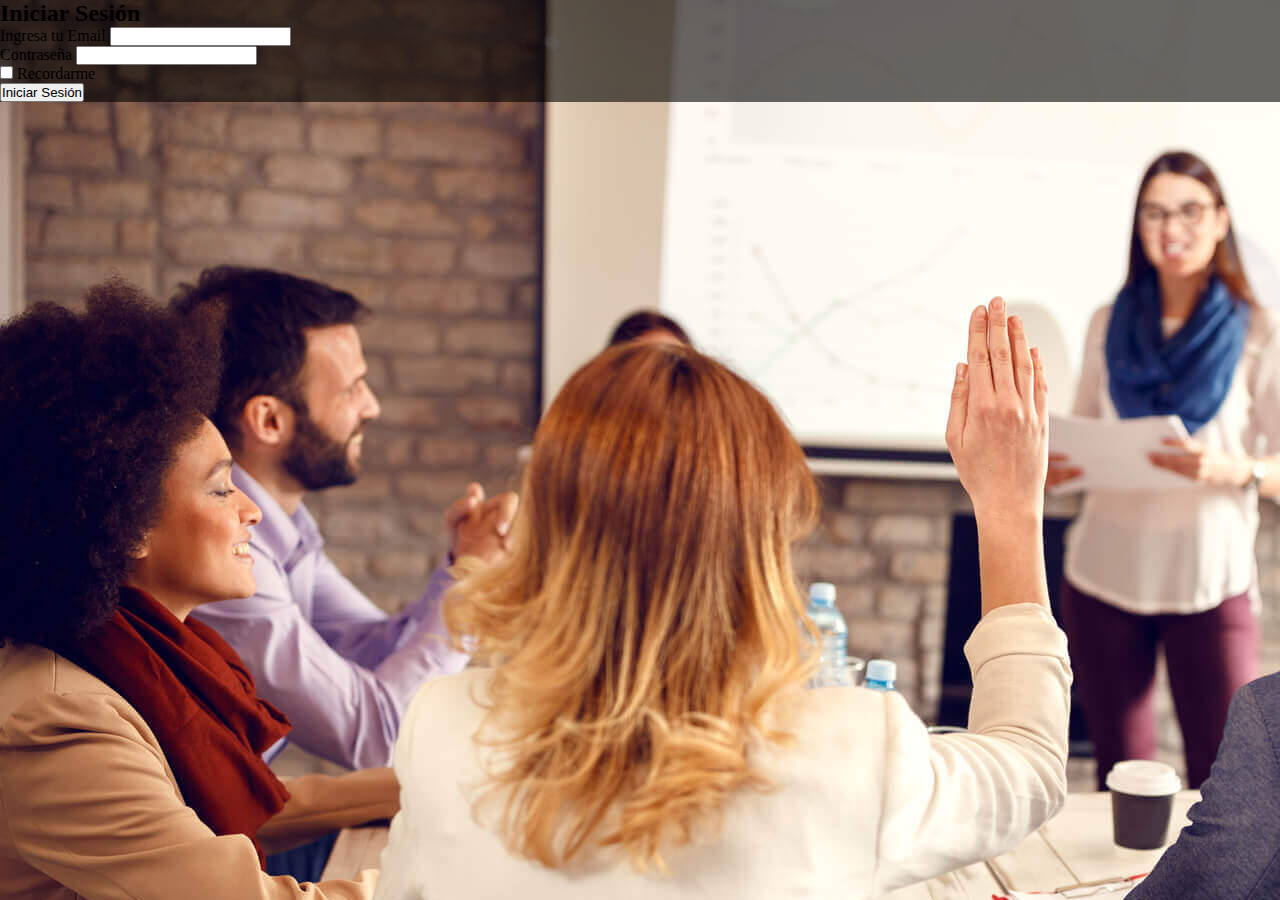
<file: login.html>
<!DOCTYPE html>
<html lang="en">
  <head>
    <meta charset="UTF-8">
    <meta name="viewport" content="width=device-width, initial-scale=1.0">
    <meta name="description" content="RollingGames, Gaming, Juegos, Realidad Virual, Games">
    <meta name="keywords" content="html, css, javascript, bootstrap, git, github, favicon">
    <meta name="author" content="Emmanuel, Damián">
    <link rel="stylesheet" href="./stylesslogin.css">
    <link href="https://fonts.googleapis.com/css2?family=Mulish:wght@300&display=swap" rel="stylesheet">
    <link href="https://cdn.jsdelivr.net/npm/bootstrap@5.3.2/dist/css/bootstrap.min.css" rel="stylesheet" integrity="sha384-T3c6CoIi6uLrA9TneNEoa7RxnatzjcDSCmG1MXxSR1GAsXEV/Dwwykc2MPK8M2HN" crossorigin="anonymous">
    <title>Iniciar Sesión</title>
  </head>
  <body>
    <main class="colorDeFondo">
    <div class="container mt-5  text-light">
      <div class="row d-flex justify-content-center">
        <div class="col-md-6 col-lg-6 col-sm-12">
          <form class="p-4 bgc" id="loginForm" >
            <div class="mb-3 col-12">
                <h2 class="text-center mb-3 mt-5 justify-content-center">Iniciar Sesión</h2>
              <label for="email" class="form-label mb-0"
                >Ingresa tu Email</label
              >
              <input
                type="email"
                class="form-control"
                id="email"
                name="email"
                aria-describedby="emailHelp"
                required
              />
            </div>
            <div class="mb-3 col-12">
              <label for="password" class="form-label mb-0"
                >Contraseña</label
              >
              <input
                type="password"
                class="form-control"
                id="password"
                name="password"
                required
              />
            </div>
            <div class="mb-3 form-check">
              <input type="checkbox" class="form-check-input" id="remember" />
              <label class="form-check-label" for="remember"
                >Recordarme</label
              >
              <p id="message" class="text-danger"></p>
            </div>
            <div class="text-center">
            <button type="submit" class="btn btn-primary">
                Iniciar Sesión
              </button>
            </div>
            </form>
        </div>
      </div>
    </div>
</main>

<script type="module" src="js/main/login.js"></script>
<script type="module" src="./js/utils/formData.utils.js"></script>
<script type="module" src="js/utils/requestUsers.utils.js"></script>
<script src="https://cdn.jsdelivr.net/npm/bootstrap@5.3.2/dist/js/bootstrap.bundle.min.js" integrity="sha384-C6RzsynM9kWDrMNeT87bh95OGNyZPhcTNXj1NW7RuBCsyN/o0jlpcV8Qyq46cDfL" crossorigin="anonymous"></script>
    <script src="https://cdn.jsdelivr.net/npm/bootstrap@5.3.2/dist/js/bootstrap.bundle.min.js" integrity="sha384-C6RzsynM9kWDrMNeT87bh95OGNyZPhcTNXj1NW7RuBCsyN/o0jlpcV8Qyq46cDfL" crossorigin="anonymous"></script>
  </body>
</html>

    <!-- aqui iria el footer-->
    <!-- <script type="module" src="js/main/login.js"></script>
    <script type="module" src="./js/utils/formData.utils.js"></script>
    <script type="module" src="js/utils/requestUsers.utils.js"></script>
    <script src="https://cdn.jsdelivr.net/npm/bootstrap@5.3.2/dist/js/bootstrap.bundle.min.js" integrity="sha384-C6RzsynM9kWDrMNeT87bh95OGNyZPhcTNXj1NW7RuBCsyN/o0jlpcV8Qyq46cDfL" crossorigin="anonymous"></script> -->
</file>
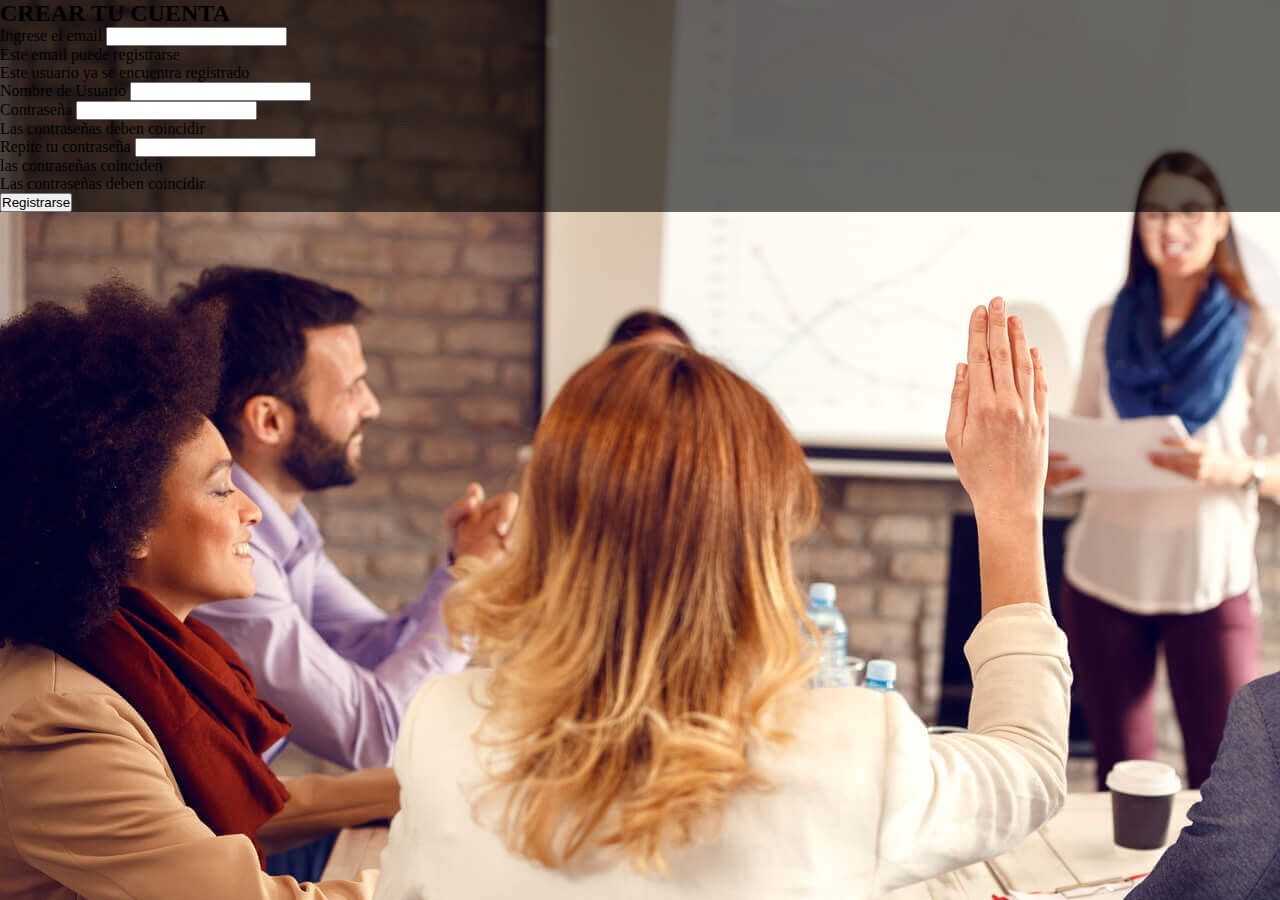
<file: registrarse.html>
<!DOCTYPE html>
<html lang="en">
  <head>
    <meta charset="UTF-8" />
    <meta name="viewport" content="width=device-width, initial-scale=1.0" />
    <title>Registrarse</title>
    <link href="https://fonts.googleapis.com/css2?family=Mulish:wght@300&display=swap" rel="stylesheet">
    <link
      href="https://cdn.jsdelivr.net/npm/bootstrap@5.0.2/dist/css/bootstrap.min.css"
      rel="stylesheet"
      integrity="sha384-EVSTQN3/azprG1Anm3QDgpJLIm9Nao0Yz1ztcQTwFspd3yD65VohhpuuCOmLASjC"
      crossorigin="anonymous"/>
    <link rel="stylesheet" href="/stylesslogin.css"/>
  </head>
  <body>
    <div class="container mt-5">
      <div class="row bgc text-light justify-content-center">
        <div class="col-md-8">
          <h2 class="text-left mb-3 mt-5">CREAR TU CUENTA</h2>

          <form class="p-4" id="registerForm">
            <div class="mb-3 col-md-6 mb-0">
              <label for="email" class="form-label  mb-0"
                >Ingrese el email</label
              >
              <input
                type="email"
                class="form-control"
                id="email"
                name="email"
                aria-describedby="emailHelp"
                required
                maxlength="25"
              />
              <div class="valid-feedback">
                Este email puede registrarse
              </div>
              <div class="invalid-feedback">
                Este usuario ya se encuentra registrado
              </div>
            </div>

            <div class="mb-3 col-md-6 mb-0">
              <label for="userName" class="form-label mb-0"
                >Nombre de Usuario</label
              >
              <input
                type="text"
                class="form-control"
                id="userName"
                name="userName"
                aria-describedby="emailHelp"
                required
                maxlength="25"
              />
            </div>

            <div class="mb-3 col-md-6 mb-0">
              <label for="password" class="form-label mb-0"
                >Contraseña</label
              >
              <input
                type="password"
                required
                class="form-control"
                id="password"
                name="password"
              />
              <div class="valid-feedback">
                
              </div>
              <div class="invalid-feedback">
                Las contraseñas deben coincidir
              </div>
            </div>

            <div class="mb-3 col-md-6 mb-0">
              <label for="passwordCheck" class="form-label mb-0"
                >Repite tu contraseña</label
              >
              <input
                type="password"
                required
                class="form-control"
                id="passwordCheck"
                name="passwordCheck"
              />
              <div class="valid-feedback">
                las contraseñas coinciden
              </div>
              <div class="invalid-feedback">
                Las contraseñas deben coincidir
              </div>
            </div>
            <p id="message" class="text-danger"></p>
            <button type="submit" class="btn btn-primary mt-4">
              Registrarse
            </button>
          </form>
        </div>
      </div>
    </div>
    <!--aqui iria el footer-->

    <script type="module" src="/js/main/register.js"></script>
    <script
      src="https://cdn.jsdelivr.net/npm/bootstrap@5.0.2/dist/js/bootstrap.min.js"
      integrity="sha384-cVKIPhGWiC2Al4u+LWgxfKTRIcfu0JTxR+EQDz/bgldoEyl4H0zUF0QKbrJ0EcQF"
      crossorigin="anonymous"
    ></script>
  </body>
</html>
</file>
<file: stylesslogin.css>
* {
    margin: 0px;
    padding: 0px;
}
 body {
    background-image: url("/img/imgLogos/como-se-le-dice-a-las-personas-que-dan-charlas.jpg")!important;
}
.bgc {
    background-color: rgba(0, 0, 0, 0.597);
}
</file>
